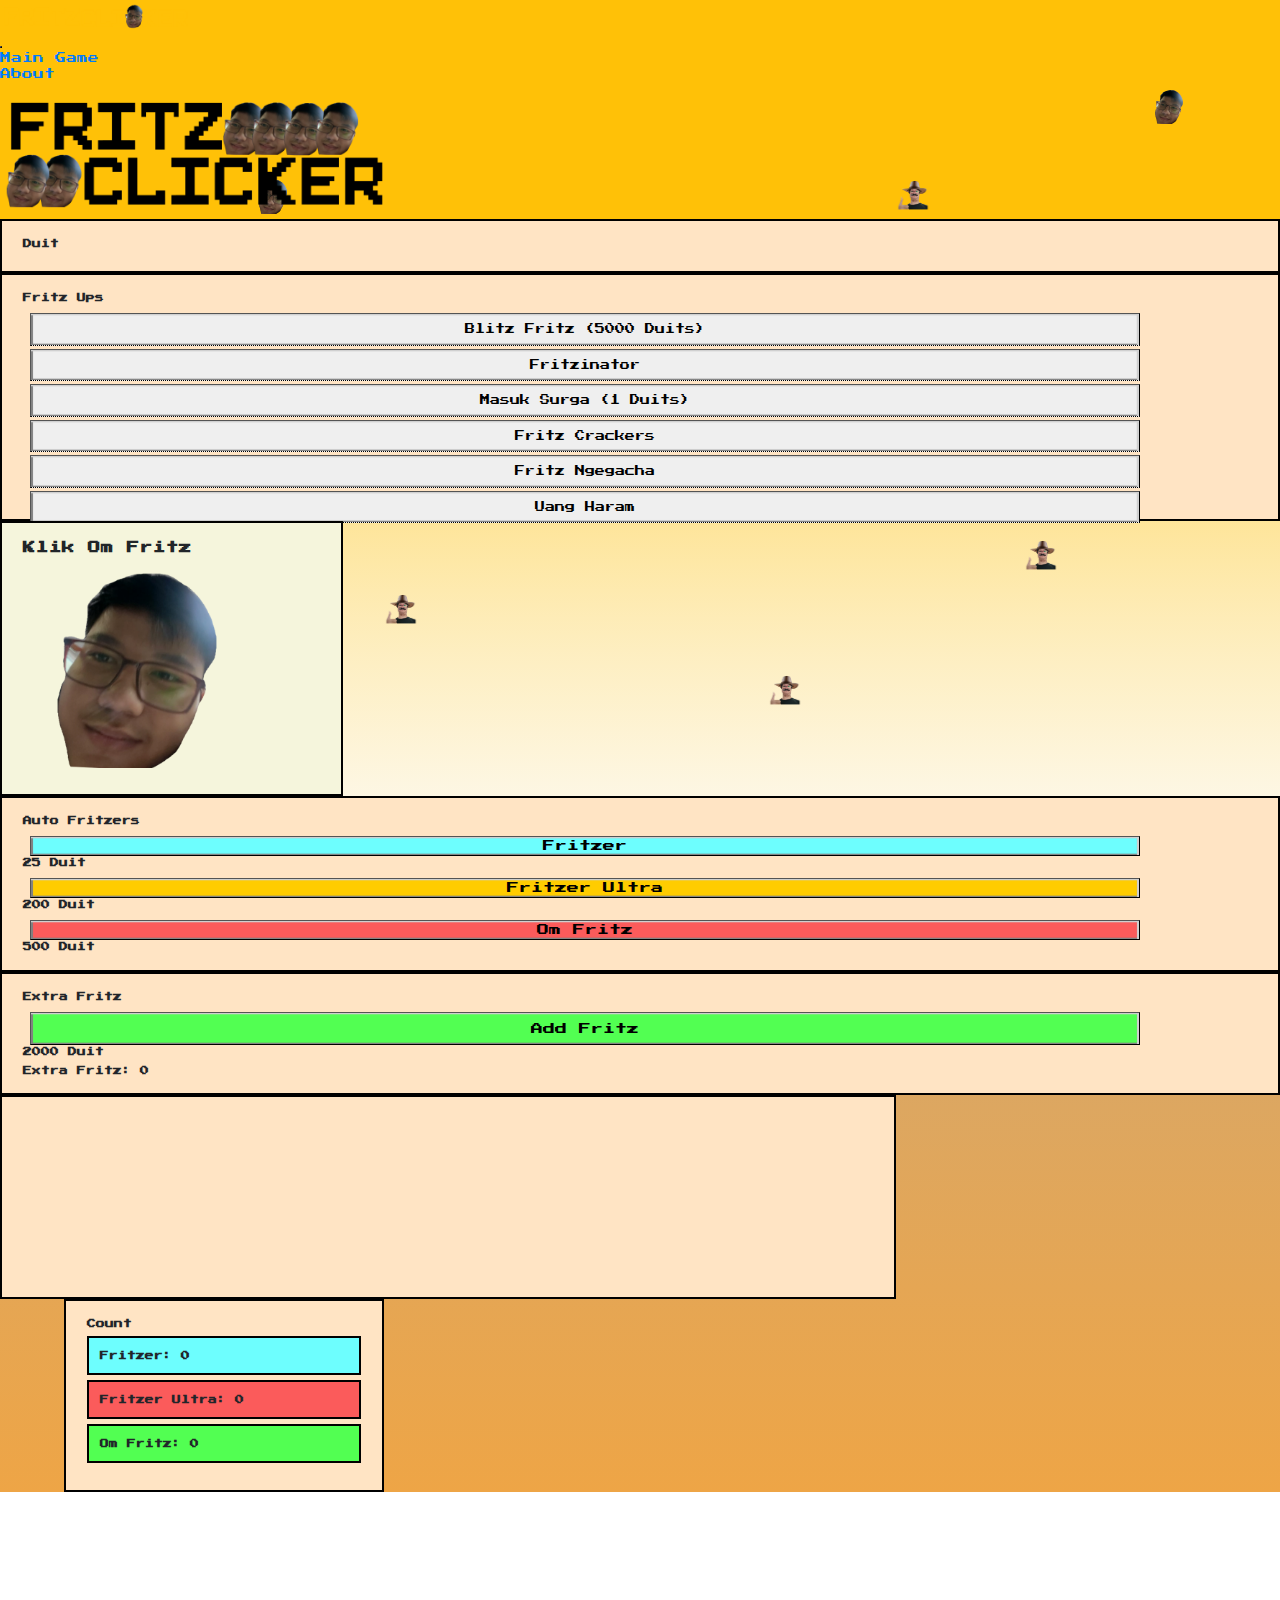
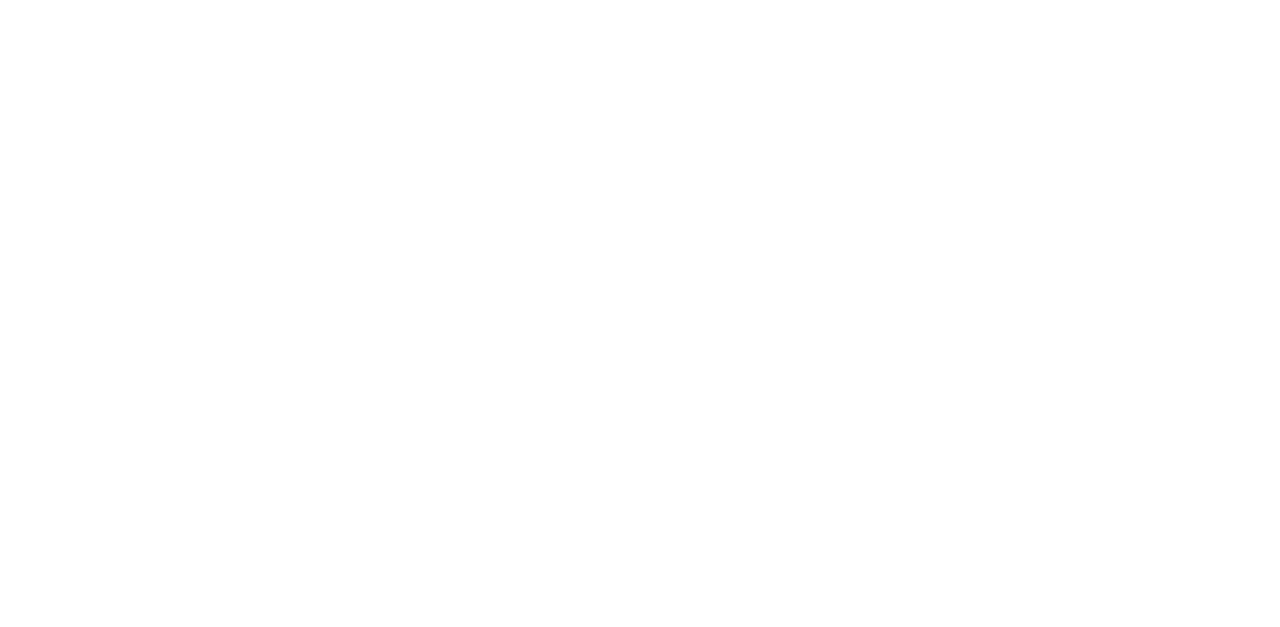
<file: index.html>
<!DOCTYPE html>
<html lang="en">
<head>
    <meta charset="UTF-8">
    <meta http-equiv="X-UA-Compatible" content="IE=edge">
    <meta name="viewport" content="width=device-width, initial-scale=1.0">
    <title>FritzClicker</title>
    <script src="https://cdnjs.cloudflare.com/ajax/libs/jquery/3.6.4/jquery.js" integrity="sha512-6DC1eE3AWg1bgitkoaRM1lhY98PxbMIbhgYCGV107aZlyzzvaWCW1nJW2vDuYQm06hXrW0As6OGKcIaAVWnHJw==" crossorigin="anonymous" referrerpolicy="no-referrer"></script>
    <link rel="icon" type="image/png" href="assets/omfritz.png">
    <link
      href="https://cdn.jsdelivr.net/npm/bootstrap@5.3.0-alpha1/dist/css/bootstrap.min.css"
      rel="stylesheet"
      integrity="sha384-GLhlTQ8iRABdZLl6O3oVMWSktQOp6b7In1Zl3/Jr59b6EGGoI1aFkw7cmDA6j6gD"
      crossorigin="anonymous"
    />
    <link
      href="https://fonts.googleapis.com/css?family=Press+Start+2P"
      rel="stylesheet"
    />
    <link rel="stylesheet" href="nes.css">
    <link rel="stylesheet" href="style.css" />
    <style>
        html{
            zoom: 67%;
        }
    </style>
</head>
<body>
    <div class="wrapper">
      <div><img src="assets/omfritz.png" style="width: 50px;" alt=""></div>
      <div><img src="assets/fritzcowboy.png" style="width: 50px;" alt=""></div>
      <div><img src="assets/omfritz.png" style="width: 50px;" alt=""></div>
      <div><img src="assets/fritzcowboy.png" style="width: 50px;" alt=""></div>
      <div><img src="assets/omfritz.png" style="width: 50px;" alt=""></div>
      <div><img src="assets/fritzcowboy.png" style="width: 50px;" alt=""></div>
      <div><img src="assets/omfritz.png" style="width: 50px;" alt=""></div>
      <div><img src="assets/fritzcowboy.png" style="width: 50px;" alt=""></div>
      <div><img src="assets/omfritz.png" style="width: 50px;" alt=""></div>
      <div><img src="assets/fritzcowboy.png" style="width: 50px;" alt=""></div>
      <div><img src="assets/omfritz.png" style="width: 50px;" alt=""></div>
      <div><img src="assets/fritzcowboy.png" style="width: 50px;" alt=""></div>
      <div><img src="assets/omfritz.png" style="width: 50px;" alt=""></div>
      <div><img src="assets/fritzcowboy.png" style="width: 50px;" alt=""></div>
      <div><img src="assets/omfritz.png" style="width: 50px;" alt=""></div>
    </div>
    <nav class="navbar navbar-expand-lg navbar-dark bg-black sticky-top">
        <div class="container-fluid">
            <a id="logo" class="navbar-brand" href="index.html">
                <div>
                    <img src="assets/logo2.png" alt="" style="height: 50px;">
                </div>
            </a>
            <button class="navbar-toggler" type="button"
            data-toggle="collapse"
            data-target="#navbarSupportedContent"
            aria-controls="navbarSupportedContent"
            aria-expanded="false" aria-label="Toggle navigation">
                <span class="navbar-toggler-icon"></span>
            </button>
            <div class="collapse navbar-collapse" id="navbarSupportedContent">
                <ul class="navbar-nav ms-auto mb-2 mb-lg-0 gap-4">
                    <li class="nav-item active">
                        <a class="nav-link text-warning"
                        aria-current="page" href="index.html">Main Game</a>
                    </li>
                    <li class="nav-item active">
                        <a class="nav-link text-warning"
                        aria-current="page" href="about.html">About</a>
                    </li>
                </ul>
            </div>
        </div>
    </nav>
    <div class="d-flex justify-content-center w-100">
        <img src="assets/logo.png" alt="" width="30%"> 
    </div>
    <div class="d-flex flex-wrap justify-content-center w-100 px-5">
        <div class="w-25" style="min-width: 400px;">
           <div class="nes-container rounded mt-1 p-2">
                <h5>Duit</h5>
                <h3 id="jmlDuit"></h3>
            </div> 
            <div class="nes-container rounded mt-1 p-2">
                <h5>Fritz Ups</h5>
                <div class="my-2 overflow-y-scroll" style="height: 18rem;">
                    <button id="frtBlitz" class="btnF btnUp hovertext" data-hover="Gandakan semua produksi duit selama 1 menit. Timeout 90 detik.">Blitz Fritz (5000 Duits)</button>
                    <button id="frtInator" class="btnF btnUp hovertext" data-hover="Menggandakan clicker yang sudah ada. Timeout 30 detik.">Fritzinator</button>
                    <button id="frtSurga" class="btnF btnUp hovertext" data-hover="Fritz masuk surga, tapi berarti game over?">Masuk Surga (1 Duits)</button>
                    <button id="frtCracker" class="btnF btnUp hovertext" data-hover="Kasih Fritz Crackers. Timeout 90 detik.">Fritz Crackers</button>
                    <button id="frtGacha" class="btnF btnUp hovertext" data-hover="Fritz Gacha Duit (Random dapet duit antara -5000 sampai +5000). Timeout 30 detik.">Fritz Ngegacha</button>
                    <button id="frtKaya" class="btnF btnUp hovertext" data-hover="Fritz nyolong duit orang, jumlahnya random. Single use.">Uang Haram</button>
                </div>
            </div>
        </div>
        
        <div class="nes-container container-fluid rounded text-center my-2" style="width: 32rem; background-color: beige;">
            <div>
                <div class="d-flex justify-content-center">
                    <h3>Klik Om Fritz</h3>
                </div>
                <div class="d-flex justify-content-center" style="height: 20rem;">
                    <img id="imgFritz" src="assets/omfritz.png">
                </div>
            </div>
        </div>
        <div class="w-25" style="min-width: 400px;">
           <div class="nes-container rounded p-2 d-flex flex-column justify-content-center">
                <h5 class="pb-1">Auto Fritzers</h5>
                <button id="ftzNormal" class="btnF" style="font-size: large;">Fritzer</button>
                <h5 id="costNormal" class="ps-2 pt-1">25 Duit</h5>
                <button id="ftzUltra" class="btnF" style="font-size: large;">Fritzer Ultra</button>
                <h5 id="costUltra" class="ps-2 pt-1">200 Duit</h5>
                <button id="ftzOm" class="btnF" style="font-size: large;">Om Fritz</button>
                <h5 id="costOm" class="ps-2 pt-1">500 Duit</h5>
            </div> 
            <div class="nes-container rounded mt-1 p-2">
                <h5>Extra Fritz</h5>
                <button id="addFritz" class="btnF" style="font-size: large;">Add Fritz</button>
                <h5 id="costAdd" class="ps-2 pt-2">2000 Duit</h5>
                <h5 id="fritzCount" class="ps-2">Extra Fritz: 0</h5>
            </div>
        </div>
    </div>
    <div class="d-flex flex-wrap justify-content-center w-100 px-5 py-2">
        <div id="containerSpam" class="nes-container rounded my-2 d-flex flex-wrap overflow-y-scroll" style="height: 19rem; width: 70%; min-width: 800px;">
        </div>
        <div class="nes-container rounded mt-0 p-2 d-flex flex-column" style=" width: 25%; margin-left: 5%;min-width: 400px; height: 18rem; min-height: 17rem;">
            <h5 class="pb-1">Count</h5>
            <div>
                <h5 class="frtCounter nes-container rounded-4" id="normalCount" style="background-color: rgb(109, 254, 254);">Fritzer: 0</h5>
            </div>
            <div>
                <h5 class="frtCounter nes-container rounded-4" id="ultraCount" style="background-color: rgb(251, 91, 91);">Fritzer Ultra: 0</h5>
            </div>
            <div>
                <h5 class="frtCounter nes-container rounded-4" id="omCount" style="background-color: rgb(82, 255, 82);">Om Fritz: 0</h5>
            </div>
        </div>
    </div>
    <script
      src="https://cdn.jsdelivr.net/npm/bootstrap@5.3.0-alpha1/dist/js/bootstrap.bundle.min.js"
      integrity="sha384-w76AqPfDkMBDXo30jS1Sgez6pr3x5MlQ1ZAGC+nuZB+EYdgRZgiwxhTBTkF7CXvN"
      crossorigin="anonymous"
    ></script>
    
    <script src="script.js"></script>
    <audio autoplay loop id="backsound" src="assets/audio/backsound.mp3"></audio>
    <script>
      $(window).bind('beforeunload', function(){
         return 'Are you sure you want to leave?';
      });
   </script>
</body>
</html>
</file>
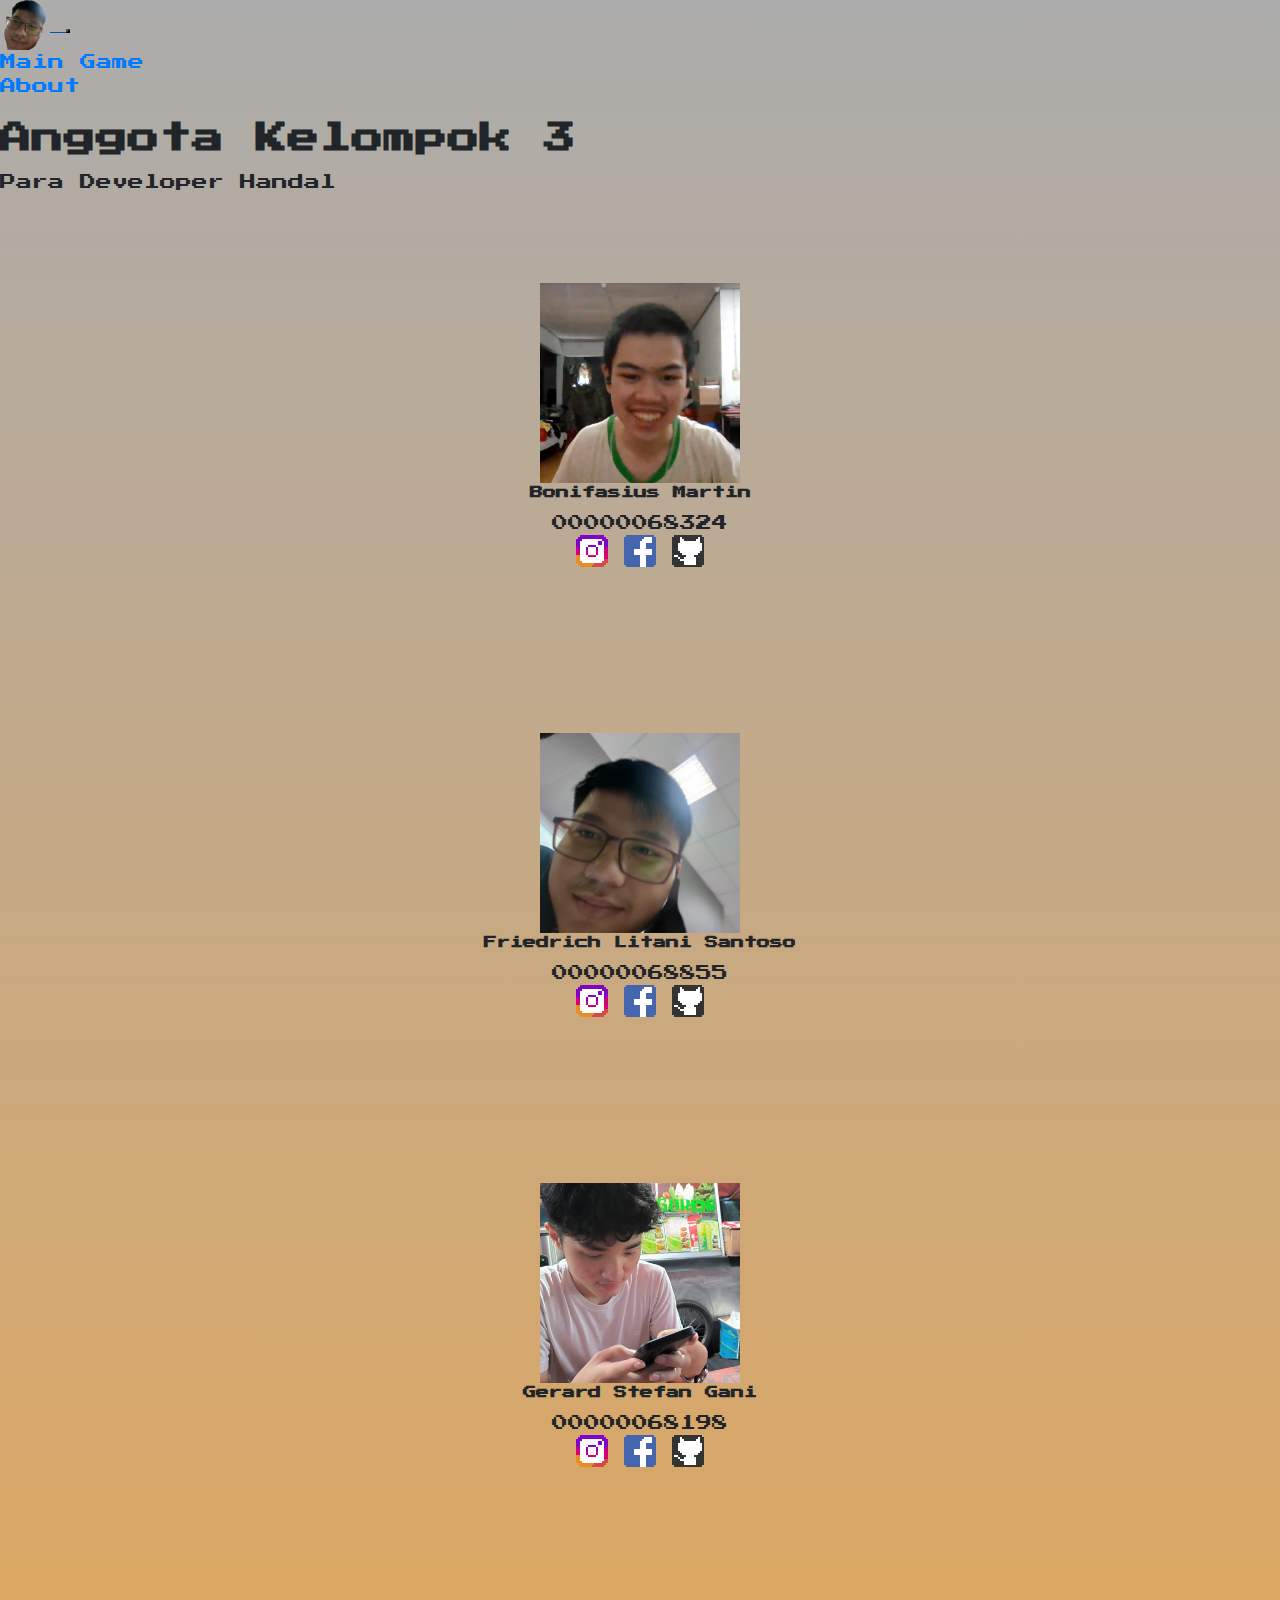
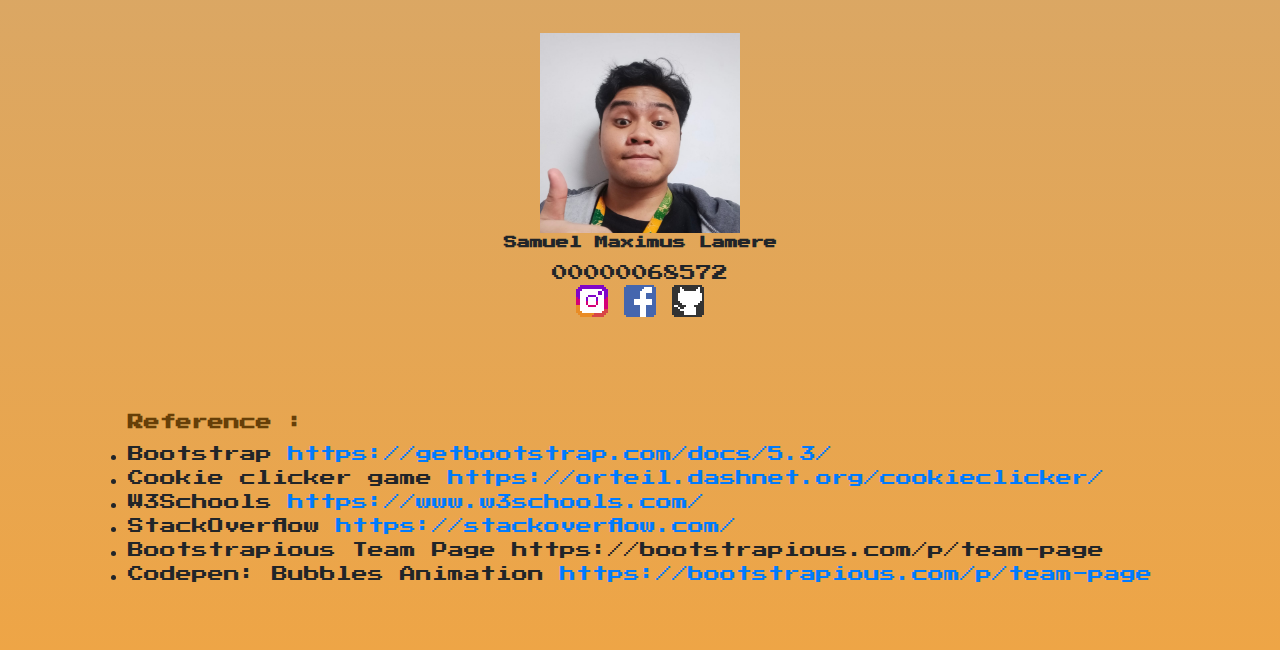
<file: about.html>
<!DOCTYPE html>
<html lang="en">
<head>
    <meta charset="UTF-8">
    <meta http-equiv="X-UA-Compatible" content="IE=edge">
    <meta name="viewport" content="width=device-width, initial-scale=1.0">
    <script src="https://cdnjs.cloudflare.com/ajax/libs/jquery/3.6.4/jquery.js" integrity="sha512-6DC1eE3AWg1bgitkoaRM1lhY98PxbMIbhgYCGV107aZlyzzvaWCW1nJW2vDuYQm06hXrW0As6OGKcIaAVWnHJw==" crossorigin="anonymous" referrerpolicy="no-referrer"></script>
    <link rel="icon" type="image/png" href="assets/omfritz.png">
    <link
      href="https://cdn.jsdelivr.net/npm/bootstrap@5.3.0-alpha1/dist/css/bootstrap.min.css"
      rel="stylesheet"
      integrity="sha384-GLhlTQ8iRABdZLl6O3oVMWSktQOp6b7In1Zl3/Jr59b6EGGoI1aFkw7cmDA6j6gD"
      crossorigin="anonymous"
    />
    <link
      href="https://fonts.googleapis.com/css?family=Press+Start+2P"
      rel="stylesheet"
    />
    <link rel="stylesheet" href="nes.css">
    <link rel="stylesheet" href="style.css" />
    <title>FritzClicker</title>
</head>
<body>
    <nav class="navbar navbar-expand-lg navbar-dark bg-black sticky-top">
        <div class="container-fluid">
            <a id="logo"" class="navbar-brand" href="index.html">
                <img src="assets/omfritz.png" style="height: 50px; width:50px ;">
            </a>
            <button class="navbar-toggler" type="button"
            data-toggle="collapse"
            data-target="#navbarSupportedContent"
            aria-controls="navbarSupportedContent"
            aria-expanded="false" aria-label="Toggle navigation">
                <span class="navbar-toggler-icon"></span>
            </button>
            <div class="collapse navbar-collapse" id="navbarSupportedContent">
                <ul class="navbar-nav ms-auto mb-2 mb-lg-0">
                    <li class="nav-item active">
                        <a class="nav-link text-warning"
                        aria-current="page" href="index.html">Main Game</a>
                    </li>
                    <li class="nav-item active">
                        <a class="nav-link text-warning"
                        aria-current="page" href="about.html">About</a>
                    </li>
                </ul>
            </div>
        </div>
    </nav>

  <div class="container py-5">
      <div class="row text-center text-white">
        <div class="col-lg-8 mx-auto">
            <h1 class="display-6">Anggota Kelompok 3</h1>
            <p class="lead mb-0">Para Developer Handal</p>
        </div>
    </div>
</div>


<div class="container">
    <div class="row text-center">
        <div class="col-xl-3 col-sm-6 mb-5 ">
            <div class=" bg-white rounded shadow-sm py-5 px-4 ">
              <img src="assets/aibs/bonbon.jpg" alt="" width="250" class="img-fluid rounded-circle mb-3 img-thumbnail shadow-sm mx-auto">
                <h5 class="mb-0">Bonifasius Martin</h5><span class="small text-uppercase text-muted">00000068324</span>
                <ul class="social mb-0 list-inline mt-3">
                  <a target="_blank" href="https://www.instagram.com/martin_bonifasius/"><i class="nes-icon instagram"></i></a>
                    <a target="_blank" href="https://www.facebook.com/martin.wibawa.3/"><i class="nes-icon facebook"></i></a>
                    <a target="_blank" href="https://github.com/pemujakentang"><i class="nes-icon github"></i></a>
                </ul>
            </div>
        </div>

       
        <div class="col-xl-3 col-sm-6 mb-5 ">
            <div class="bg-white rounded shadow-sm py-5 px-4">
              <img src="assets/aibs/fritz.jpg" alt="" width="250" class="img-fluid rounded-circle mb-3 img-thumbnail shadow-sm mx-auto">
                <h5 class="mb-0">Friedrich Litani Santoso</h5><span class="small text-uppercase text-muted">00000068855</span>
                <ul class="social mb-0 list-inline mt-3">
                  <a target="_blank" href="https://www.instagram.com/friedrich19_litani/"><i class="nes-icon instagram"></i></a>
                  <a target="_blank" href="https://www.facebook.com/profile.php?id=100010685118050"><i class="nes-icon facebook"></i></a>
                  <a target="_blank" href="https://github.com/Friedrich19"><i class="nes-icon github"></i></a>
                </ul>
            </div>
        </div>

       
        <div class="col-xl-3 col-sm-6 mb-5 ">
            <div class="bg-white rounded shadow-sm py-5 px-4">
              <img src="assets/aibs/stefan.jpg" alt="" width="250" class="img-fluid rounded-circle mb-3 img-thumbnail shadow-sm mx-auto">
                <h5 class="mb-0">Gerard Stefan Gani</h5><span class="small text-uppercase text-muted"> 00000068198</span>
                <ul class="social mb-0 list-inline mt-3">
                  <a target="_blank" href="https://www.instagram.com/thestrixy/"><i class="nes-icon instagram"></i></a>
                  <a target="_blank" href="https://www.facebook.com/gerard.stefan.39"><i class="nes-icon facebook"></i></a>
                  <a target="_blank" href="https://github.com/thestrixy"><i class="nes-icon github"></i></a>
                </ul>
            </div>
        </div>

       
        <div class="col-xl-3 col-sm-6 mb-5 ">
            <div class="bg-white rounded shadow-sm py-5 px-4">
              <img src="assets/aibs/sam.jpg" alt="" width="200" class="img-fluid rounded-circle mb-3 img-thumbnail shadow-sm mx-auto">
                <h5 class="mb-0">Samuel Maximus Lamere</h5><span class="small text-uppercase text-muted">00000068572</span>
                <ul class="social mb-0 list-inline mt-3">
                  <a target="_blank" href="https://www.instagram.com/samuel._.mxms/"><i class="nes-icon instagram"></i></a>
                  <a target="_blank" href="https://www.facebook.com/samuellamere12"><i class="nes-icon facebook"></i></a>
                  <a target="_blank" href="https://github.com/SamuelMaxs"><i class="nes-icon github"></i></a>
                </ul>
            </div>
        </div>
    </div>
</div>
        
        <div style="padding-left: 8rem; margin-bottom: 4rem;">
          <h4 style="color:rgb(102, 63, 8)">Reference :</h4>
          <li>Bootstrap <a target="_blank"href="https://getbootstrap.com/docs/5.3/ ">https://getbootstrap.com/docs/5.3/</a></li>
          <li>Cookie clicker game <a target="_blank"href="https://orteil.dashnet.org/cookieclicker/">https://orteil.dashnet.org/cookieclicker/</a></li>
          <li>W3Schools <a target="_blank"href="https://www.w3schools.com/">https://www.w3schools.com/</a></li>
          <li>StackOverflow <a target="_blank" href="https://stackoverflow.com/">https://stackoverflow.com/</a></li>
          <li>Bootstrapious Team Page <a target="_blank" href="https://bootstrapious.com/p/team-page"></a>https://bootstrapious.com/p/team-page</li>
          <li>Codepen: Bubbles Animation <a target="_blank" href="https://bootstrapious.com/p/team-page">https://bootstrapious.com/p/team-page</a></li>
        </div>

        
    <script
      src="https://cdn.jsdelivr.net/npm/bootstrap@5.3.0-alpha1/dist/js/bootstrap.bundle.min.js"
      integrity="sha384-w76AqPfDkMBDXo30jS1Sgez6pr3x5MlQ1ZAGC+nuZB+EYdgRZgiwxhTBTkF7CXvN"
      crossorigin="anonymous"
    ></script>
    
    <script src="script.js"></script>
</body>
</html>
</file>
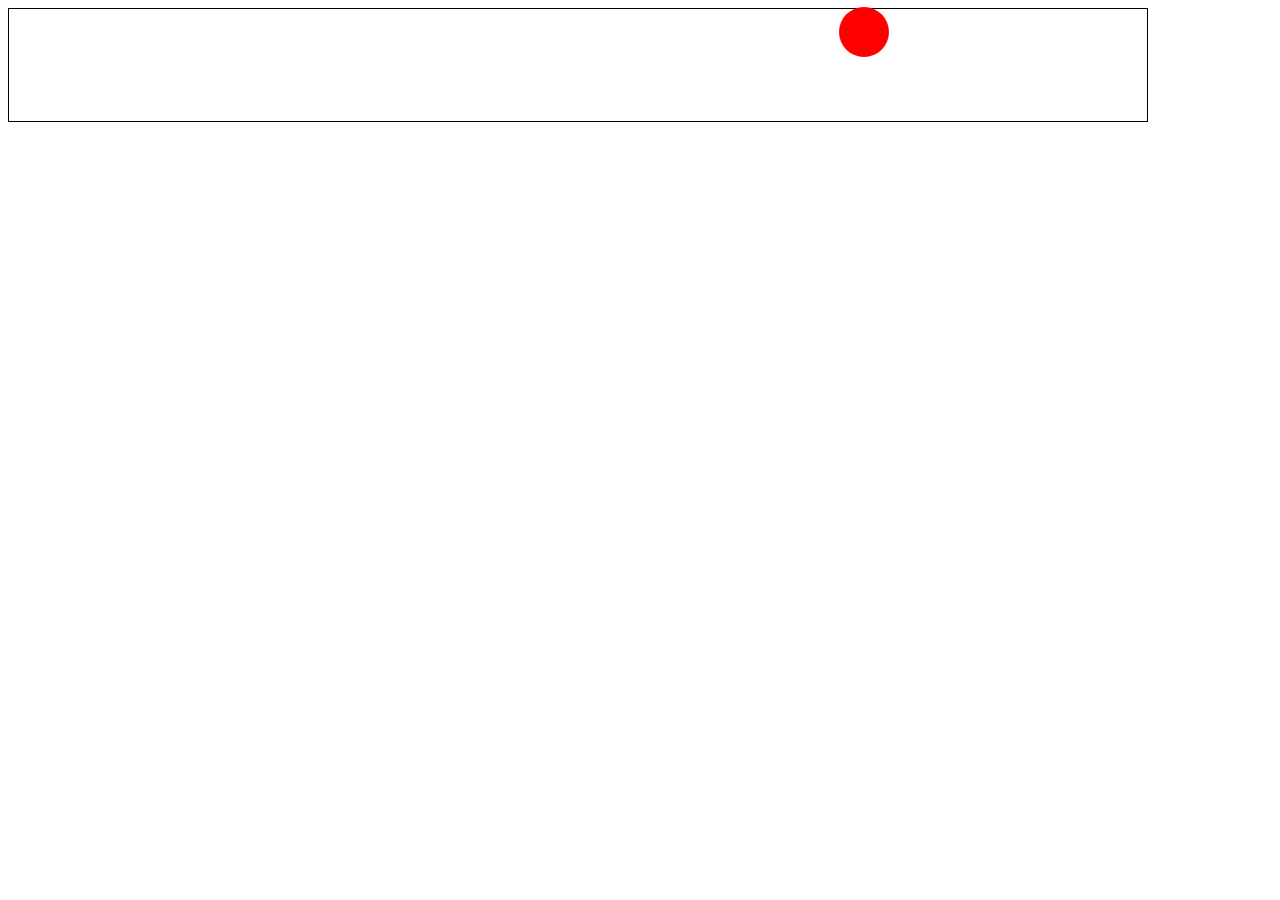
<file: tes.html>
<!DOCTYPE html>
<html>
<head>
    <title>Randomly Bouncing Ball</title>
    <style>
        #ball {
            width: 50px;
            height: 50px;
            border-radius: 25px;
            background-color: red;
            position: absolute;
        }
        #container {
            width: 90%;
            height:7rem;
            border: 1px solid black;
            position: relative;
        }
    </style>
</head>
<body>
    <div id="container">
        <div id="ball"></div>
    </div>

    <script>
        function getcontainerdimensions(){
        var containerWidth = container.offsetWidth;
        var containerHeight = container.offsetHeight;
        }
        setInterval(getcontainerdimensions, 100)
        var ball = document.getElementById('ball');
        var container = document.getElementById('container');
        var containerWidth = container.offsetWidth;
        var containerHeight = container.offsetHeight;
        var ballWidth = ball.offsetWidth;
        var ballHeight = ball.offsetHeight;
        var x = Math.random() * (containerWidth - ballWidth);
        var y = Math.random() * (containerHeight - ballHeight);
        var dx = 2;
        var dy = 2;
        function getcontainerdimensions(){
        var containerWidth = container.offsetWidth;
        var containerHeight = container.offsetHeight;
        }
        setInterval(getcontainerdimensions, 100)

        function animateBall() {
            x += dx;
            y += dy;

            if (x < 0 || x + ballWidth > containerWidth) {
                dx = -dx;
            }
            if (y < 0 || y + ballHeight > containerHeight) {
                dy = -dy;
            }

            ball.style.left = x + 'px';
            ball.style.top = y + 'px';

            requestAnimationFrame(animateBall);
        }

        animateBall();
    </script>
</body>
</html>
</file>
<file: style.css>
.nes-btn {
  border: 0;
}

.nes-container {
  background-color: bisque;
}

#imgFritz {
  padding: 15px 25px;
  font-size: 24px;
  text-align: center;
  outline: none;
  border: none;
  height: 20rem;
  width: auto;
}

#imgFritz:hover {
  height: 22rem;
}

#imgFritz:active {
  height: 18rem;
}

.btnF {
  font-size: 15px;
  font-family: "Press Start 2P", cursive;
  width: 90%;
  height: 30px;
  box-shadow: inset -2px 1px 1px 1px lightgrey, inset -2px -1px 1px 1px grey,
    inset 2px 0px 1px 1px grey;
  margin-top: 5px;
  margin-left: 10px;
  margin-right: 10px;
}

.btnF:hover {
  cursor: pointer;
  background-color: #06b6d1;
}

.btnF:active {
  color: white;
  top: 5px;
  box-shadow: -2px 1px 1px 1px grey, -2px -1px 1px 1px lightgrey,
    2px 0px 1px 1px lightgrey;
}

.btnF::after {
  content: "";
  position: absolute;
  left: -2.5%;
  top: 10%;
  width: 105%;
  height: 100%;
  z-index: -1;
}

.btnF::before {
  content: "";
  position: absolute;
  left: 0;
  top: -3%;
  width: 100%;
  height: 113%;
  z-index: -1;
}

#ftzNormal{
    background-color: rgb(109, 254, 254);
}

#ftzUltra{
    background-color: rgb(255, 204, 0);
}

#ftzOm{
    background-color: rgb(251, 91, 91);
}

#addFritz{
    height: 50px;
    background-color: rgb(82, 255, 82);
}

.btnUp{
    height: 3rem;
}

.hovertext {
  position: relative;
  border-bottom: 1px dotted black;
}

.hovertext:before {
  content: attr(data-hover);
  height: auto;
  visibility: hidden;
  opacity: 0;
  background-color: black;
  color: #fff;
  text-align: center;
  border-radius: 5px;
  padding: 5px 0;
  transition: opacity 1s ease-in-out;

  position: absolute;
  z-index: 1;
  top: 110%;
}

.hovertext:hover:before {
  opacity: 1;
  visibility: visible;
}

.frtCounter{
    padding: 1rem 1rem 1rem 1rem;
}

* {
  margin: 0;
  padding: 0;
}
.wrapper {
  height: 100%;
  width: 100%;
  background: linear-gradient(180deg, #ffc107, 5%, #ffc107, 50%, #fdfdfd);
  position: absolute;
  z-index: -1;
}
.wrapper h1 {
  top: 50%;
  left: 50%;
  transform: translate(-50%, -50%);
  position: absolute;
  font-family: sans-serif;
  letter-spacing: 1px;
  word-spacing: 2px;
  color: #fff;
  font-size: 40px;
  font-weight: 888;
  text-transform: uppercase;
}
.wrapper div {
  height: 60px;
  width: 60px;
  position: absolute;
  top: 10%;
  left: 10%;
  animation: 4s linear infinite;
}
.wrapper div:nth-child(1) {
  top: 20%;
  left: 20%;
  animation: animate 8s linear infinite;
}
.wrapper div:nth-child(2) {
  top: 60%;
  left: 80%;
  animation: animate 10s linear infinite;
}
.wrapper div:nth-child(3) {
  top: 40%;
  left: 40%;
  animation: animate 3s linear infinite;
}
.wrapper div:nth-child(4) {
  top: 66%;
  left: 30%;
  animation: animate 7s linear infinite;
}
.wrapper div:nth-child(5) {
  top: 90%;
  left: 10%;
  animation: animate 9s linear infinite;
}
.wrapper div:nth-child(6) {
  top: 30%;
  left: 60%;
  animation: animate 5s linear infinite;
}
.wrapper div:nth-child(7) {
  top: 70%;
  left: 20%;
  animation: animate 8s linear infinite;
}
.wrapper div:nth-child(8) {
  top: 75%;
  left: 60%;
  animation: animate 10s linear infinite;
}
.wrapper div:nth-child(9) {
  top: 50%;
  left: 50%;
  animation: animate 6s linear infinite;
}
.wrapper div:nth-child(10) {
  top: 45%;
  left: 20%;
  animation: animate 10s linear infinite;
}
.wrapper div:nth-child(11) {
  top: 10%;
  left: 90%;
  animation: animate 9s linear infinite;
}
.wrapper div:nth-child(12) {
  top: 20%;
  left: 70%;
  animation: animate 7s linear infinite;
}
.wrapper div:nth-child(13) {
  top: 20%;
  left: 20%;
  animation: animate 8s linear infinite;
}
.wrapper div:nth-child(14) {
  top: 60%;
  left: 5%;
  animation: animate 6s linear infinite;
}
.wrapper div:nth-child(15) {
  top: 90%;
  left: 80%;
  animation: animate 9s linear infinite;
}

body {
  background: #e8cbc0;
  background: -webkit-linear-gradient(to bottom, #aeaeae, #f1c75d);
  background: linear-gradient(to bottom, #acacac, #eea546);
  min-height: 100vh;
}

div.bg-white {
  height: 450px; 
  display: flex;
  flex-direction: column;
  justify-content: center;
  align-items: center;
}

div.bg-white img {
  object-fit: cover;
  height: 200px;
  width: 200px;
}

@keyframes animate {
  0% {
    transform: scale(0) translateY(0) rotate(70deg);
  }
  100% {
    transform: scale(1.3) translateY(-100px) rotate(360deg);
  }
}
</file>
